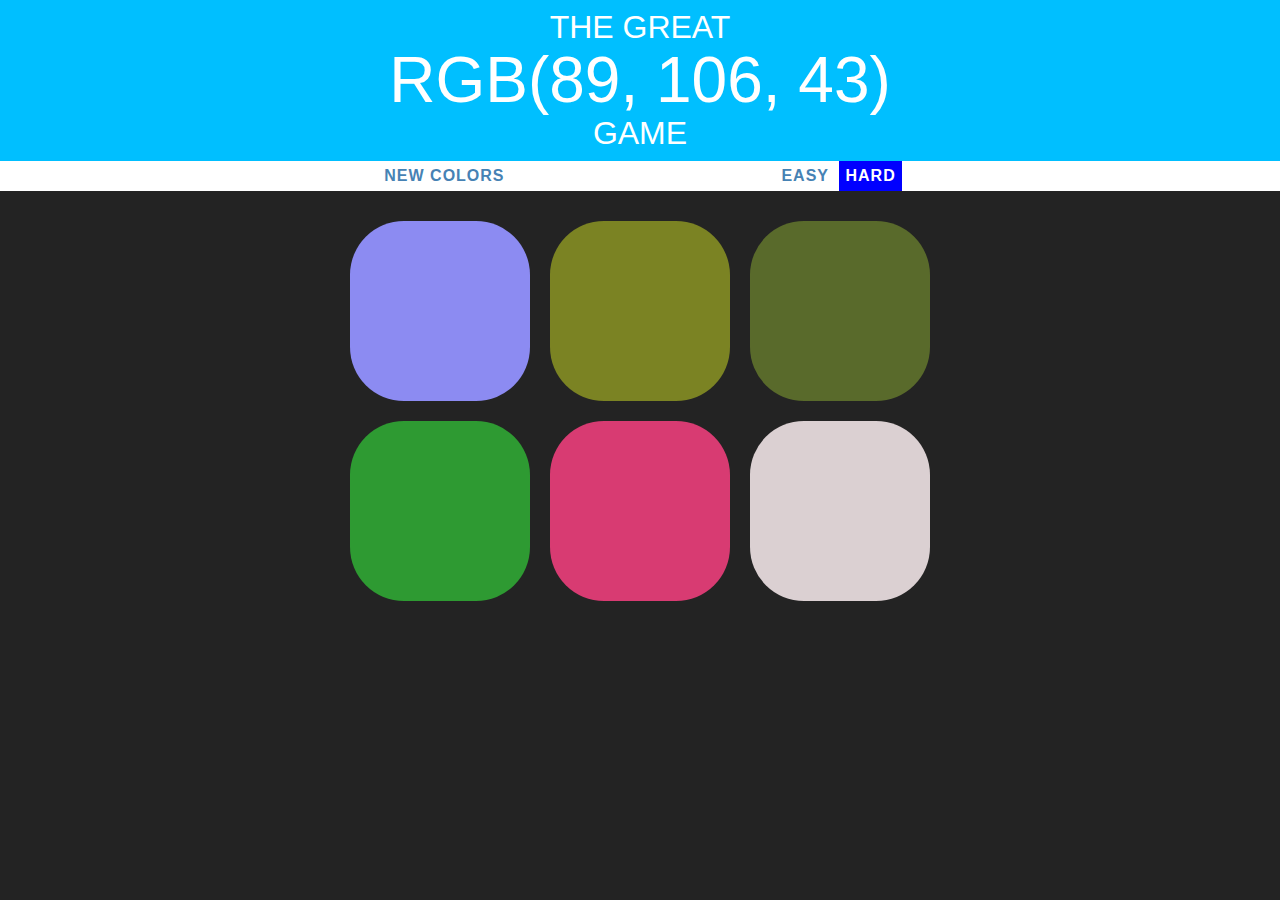
<file: index.html>
<!DOCTYPE html>
<html>
<head>
	<title>Color Game Project</title>
	<link rel="stylesheet" type="text/css" href="Color Game project.css">
</head>
<body>
	<div id="top-bar">THE GREAT  <span id="question">RGB</span> GAME</div>
	<div id="nav">
		<button id="new">New Colors</button>
		<span id="message"></span>
		<button class="mode">Easy</button>
		<button class="mode selected">Hard</button>
	</div>
	<div id="container">
		<div class="square"></div>
		<div class="square"></div>
		<div class="square"></div>
		<div class="square"></div>
		<div class="square"></div>
		<div class="square"></div>
	</div>

<script type="text/javascript" src="Color Game project.js"></script>
</body>
</html>
</file>
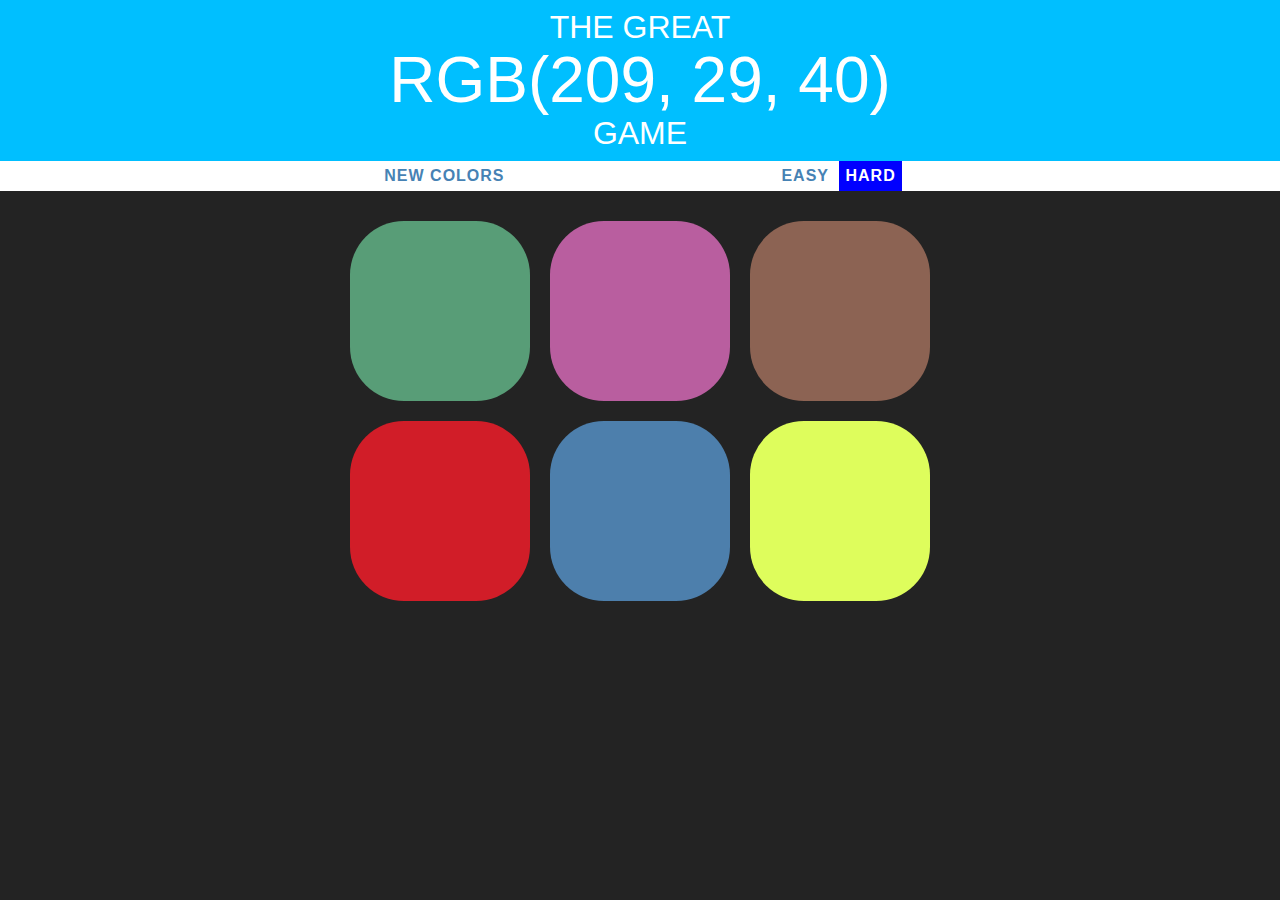
<file: Color Game project.html>
<!DOCTYPE html>
<html>
<head>
	<title>Color Game Project</title>
	<link rel="stylesheet" type="text/css" href="Color Game project.css">
</head>
<body>
	<div id="top-bar">THE GREAT  <span id="question">RGB</span> GAME</div>
	<div id="nav">
		<button id="new">New Colors</button>
		<span id="message"></span>
		<button class="mode">Easy</button>
		<button class="mode selected">Hard</button>
	</div>
	<div id="container">
		<div class="square"></div>
		<div class="square"></div>
		<div class="square"></div>
		<div class="square"></div>
		<div class="square"></div>
		<div class="square"></div>
	</div>

<script type="text/javascript" src="Color Game project.js"></script>
</body>
</html>
</file>
<file: Color Game project.css>
body{
	background-color: #232323;
	padding: 0;
	margin: 0;
	font-family: "Raleway", Sans-serif;
}
.square{
	width: 30%;
	padding-bottom: 30%;
	background-color: #232323;
	float: left;
	margin: 1.66%;
	border-radius: 30%;
	transition: background 0.4s;
	/*-webkit-transition: background 0.4s;
	-moz-transition: background 0.4s;*/
}

#container{
	max-width: 600px;
	margin:20px auto;
}

#top-bar{
	text-align: center;
	font-weight: 500;
	color: white;
	font-size: 200%;
	line-height: 1.1;
	padding:10px;
	text-transform: uppercase;
}

#nav{
	background: white;	
	text-align: center;
	height: 30px;
}
button{
	height: 100%;
	border:none;
	background: none;
	text-transform: uppercase;	
	font-weight: 700;
	color: steelblue;
	font-family: "Raleway", Sans-serif;
	letter-spacing: 1px;
	font-size: inherit;
	transition: all 0.3s;
	-webkit-transition: all 0.3s;
	-moz-transition: all 0.3s;
	outline: none;
}
.selected{
	background-color: blue;
	color: white;
}

button:hover{
	background-color: blue;
	color: white;
}

#question{
	font-size: 200%;
	display: block;
}

#message{
	display: inline-block;
	width: 20%;
}
</file>
